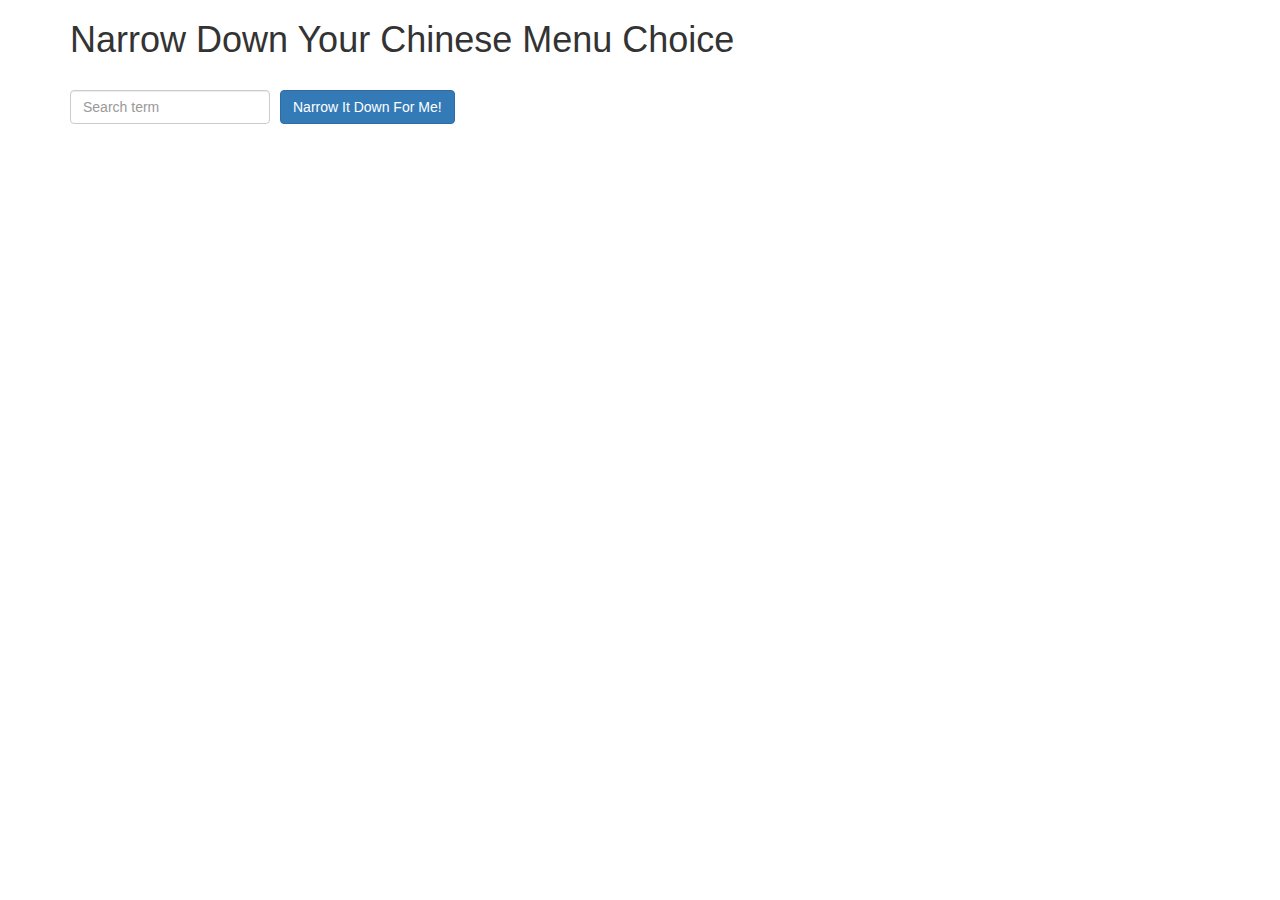
<file: index.html>
<!doctype html>
<html lang="en">
<head>
  <title>Narrow Down Your Menu Choice</title>
  <meta name="viewport" content="width=device-width, initial-scale=1">
  <link rel="stylesheet" href="styles/bootstrap.min.css">
  <link rel="stylesheet" href="styles/styles.css">
</head>
<body ng-app="NarrowItDownApp">

  <div class="container" ng-controller='NarrowItDownController as nidCtrl' >

    <h1>Narrow Down Your Chinese Menu Choice</h1>

    <div class="form-group">
      <input 
        type="text" 
        placeholder="Search term" 
        class="form-control" 
        ng-model="nidCtrl.searchTerm">
    </div>
    <div class="form-group narrow-button">
      <button 
        class="btn btn-primary" 
        ng-click="nidCtrl.lookForItems()">
        Narrow It Down For Me!
      </button>
    </div>

    <!-- Bonus loader (see Bonus section of the assignment) -->
    <items-loader-indicator></items-loader-indicator>

    <!-- found-items should be implemented as a component -->
    <found-items 
      found="nidCtrl.found"
      remove-item="nidCtrl.removeItem(index)">
    </found-items>

    <div ng-if='nidCtrl.message'>{{nidCtrl.message}}</div>

  </div>

  <script src="angular.min.js"></script>
  <script src="app.js"></script>
</body>
</html>
</file>
<file: styles/styles.css>
h1 {
  margin-bottom: 30px;
}
input[type="text"] {
  width: 200px;
  float: left;
}
.narrow-button {
  float: left;
  margin-left: 10px;
}
.loader {
  display: none;
  margin-left: 5px;
  font-size: 10px;
  float: left;
  border-top: 1.1em solid rgba(147, 147, 147, 0.2);
  border-right: 1.1em solid rgba(147, 147, 147, 0.2);
  border-bottom: 1.1em solid rgba(147, 147, 147, 0.2);
  border-left: 1.1em solid #676767;
  -webkit-transform: translateZ(0);
  -ms-transform: translateZ(0);
  transform: translateZ(0);
  -webkit-animation: load8 1.1s infinite linear;
  animation: load8 1.1s infinite linear;
}
.loader,
.loader:after {
  display: block;
  border-radius: 50%;
  width: 3em;
  height: 3em;
}
@-webkit-keyframes load8 {
  0% {
    -webkit-transform: rotate(0deg);
    transform: rotate(0deg);
  }
  100% {
    -webkit-transform: rotate(360deg);
    transform: rotate(360deg);
  }
}
@keyframes load8 {
  0% {
    -webkit-transform: rotate(0deg);
    transform: rotate(0deg);
  }
  100% {
    -webkit-transform: rotate(360deg);
    transform: rotate(360deg);
  }
}
</file>
